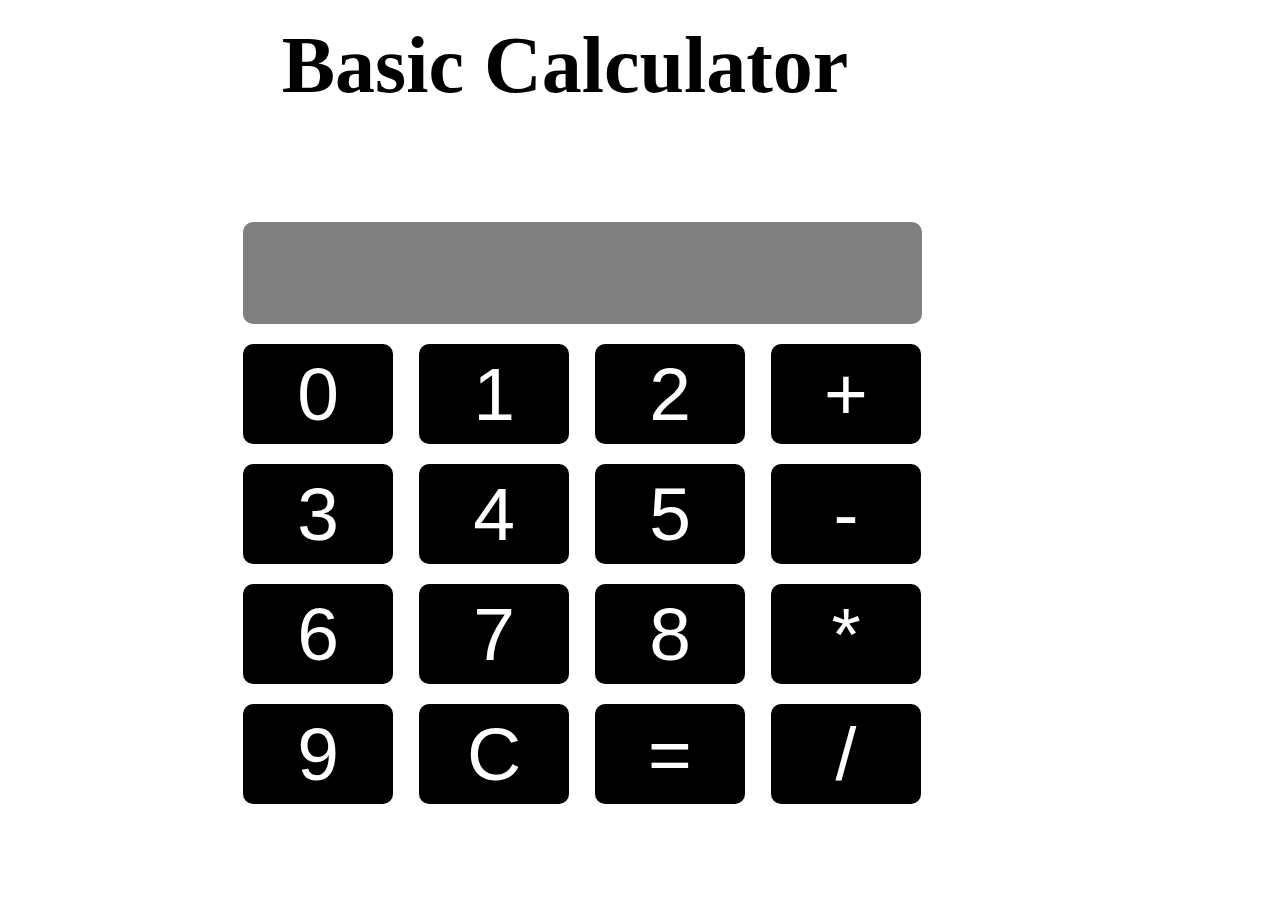
<file: 01.Calculator/index.html>
<!DOCTYPE html>
<html>
  <head>
    <meta charset="utf-8">
    <meta name="description" content="Javascript Calculator">
    <meta name="viewport" content="width=device-width, initial-scale=1">
    <link rel="stylesheet" type="text/css" href="style.css">
    <title>Calculator</title>
  </head>
  <body>
    <h1>Basic Calculator<h2> <br />
    <form id="myform" name="calc">
      <input name="display" style="font-size: 75px;width: 675px;height: 100px; text-align: center; background: gray"></input> <br />
      <input type="button" value='0' onclick="calc.display.value+='0'">
      <input type="button" value='1' onclick="calc.display.value+='1'">
      <input type="button" value='2' onclick="calc.display.value+='2'">
      <input type="button" value='+' onclick="calc.display.value+='+'"> <br />
      <input type="button" value='3' onclick="calc.display.value+='3'">
      <input type="button" value='4' onclick="calc.display.value+='4'">
      <input type="button" value='5' onclick="calc.display.value+='5'">
      <input type="button" value='-' onclick="calc.display.value+='-'"> <br />
      <input type="button" value='6' onclick="calc.display.value+='6'">
      <input type="button" value='7' onclick="calc.display.value+='7'">
      <input type="button" value='8' onclick="calc.display.value+='8'">
      <input type="button" value='*' onclick="calc.display.value+='*'"> <br />
      <input type="button" value='9' onclick="calc.display.value+='9'">
      <input type="button" value='C' onclick="calc.display.value=''">
      <input type="button" value='=' onclick="calc.display.value=eval(calc.display.value)">
      <input type="button" value='/' onclick="calc.display.value+='/'"> <br />
    </form>
  </body>
</html>
</file>
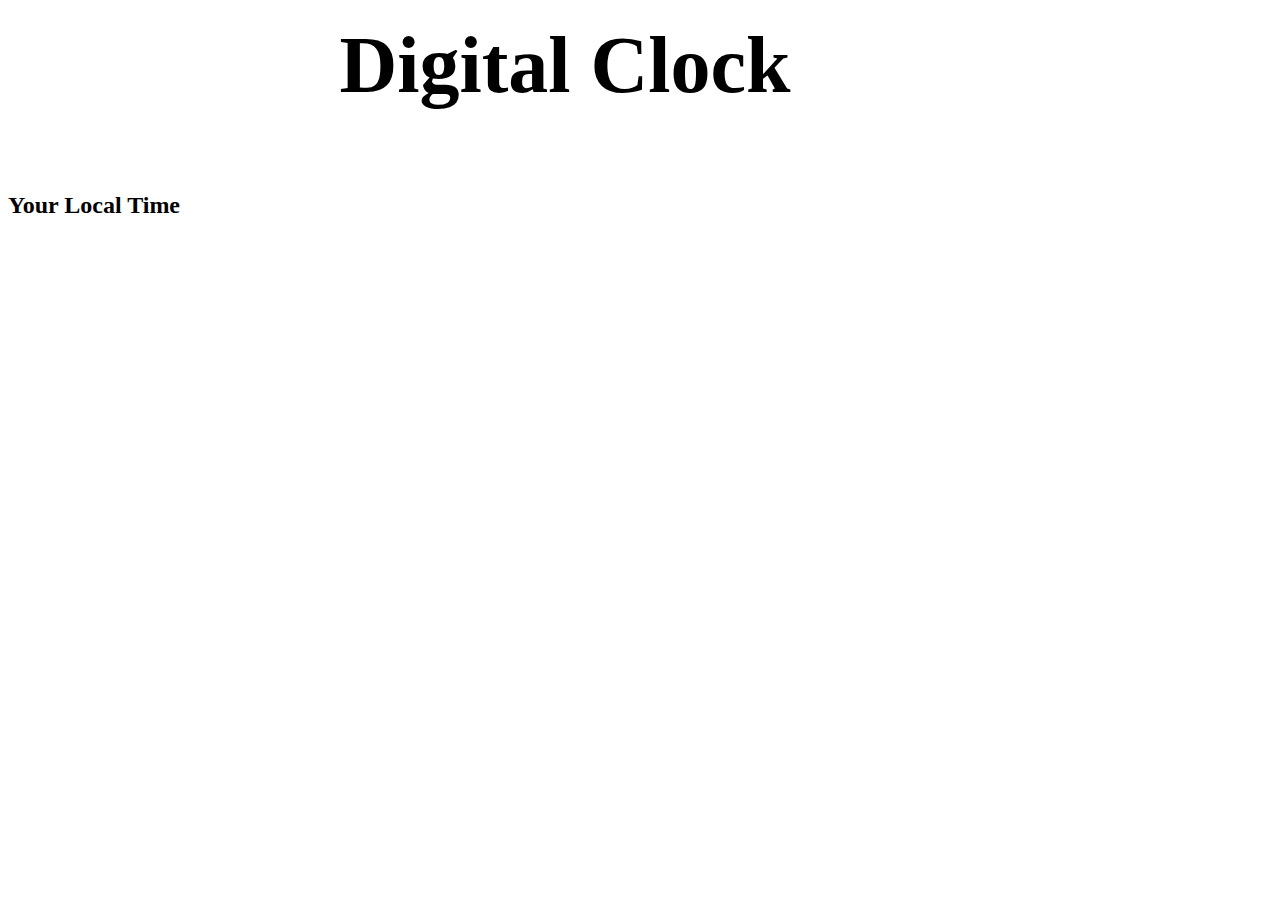
<file: 02.DigitalClock/index.html>
<!DOCTYPE html>
<html>
  <head>
    <meta charset="utf-8">
    <meta name="description" content="Javascript Digital Clock">
    <meta name="viewport" content="width=device-width, initial-scale=1">
    <link rel="stylesheet" type="text/css" href="style.css">
    <title>Calculator</title>
  </head>
  <body>
    <h1>Digital Clock<h2> <br />
    <div id="benner"><span>Your Local Time</span></div>
    <div id="clock"></div>
    <script src="script.js"></script>
  </body>
</html>
</file>
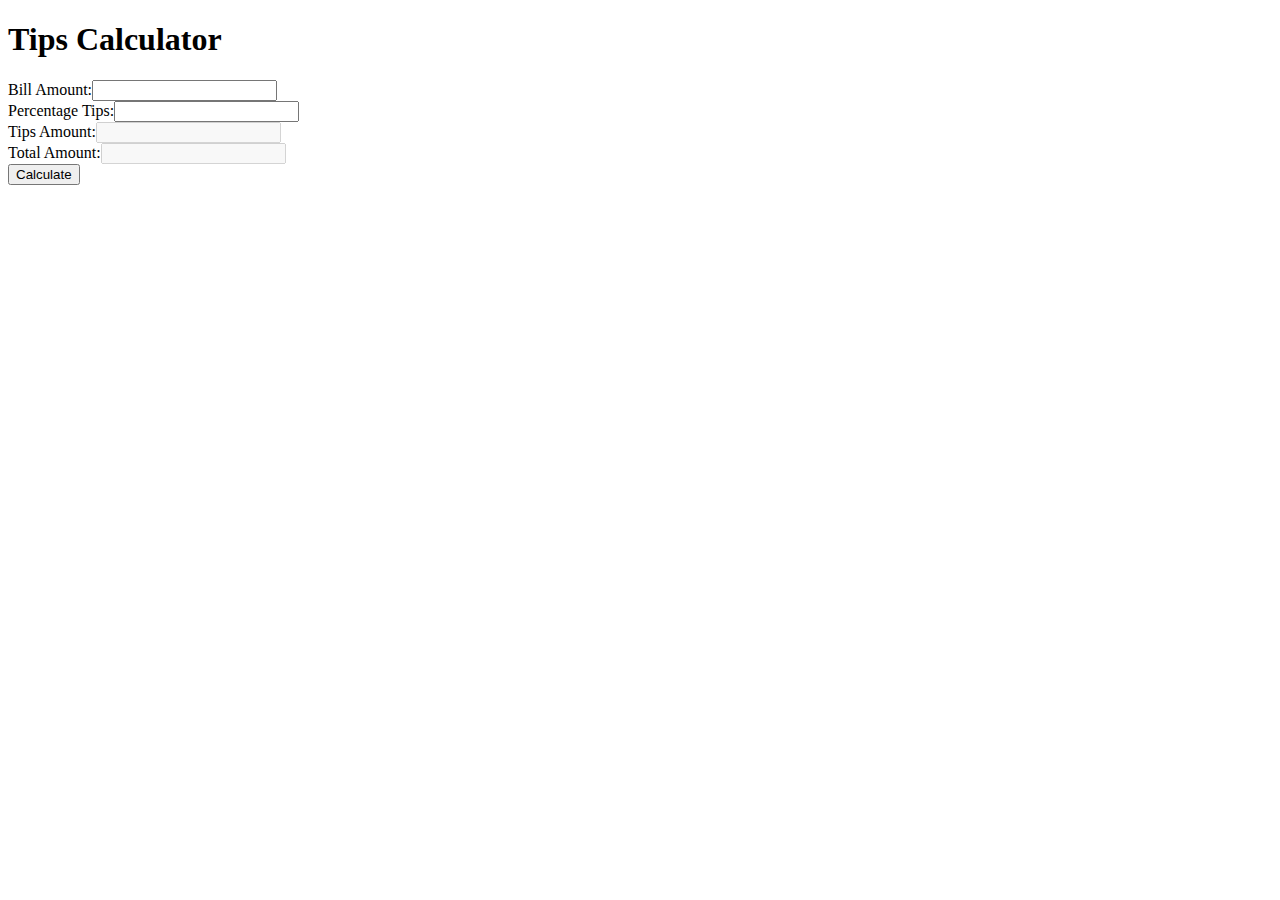
<file: 03.PercentageTipsCalculator/index.html>
<!DOCTYPE html>
<html>
  <head>
    <meta charset="utf-8">
    <meta name="description" content="Percentage Tip Calculator">
    <meta name="viewport" content="width=device-width, initial-scale=1">
    <link rel="stylesheet" type="text/css" href="style.css">
    <script src="./jquery-3.1.1.min.js"></script>
    <title>Calculator</title>
  </head>
  <body>
    <h1>Tips Calculator</h1>
    <form id="calculator">
    <div id="container">
      <span>Bill Amount:</span><input id='amount' type="text" /><br />
      <span>Percentage Tips:</span><input id='percentage' type="text" /> <br />
      <span>Tips Amount:</span><input disabled id="tip" type="text" /> <br />
      <span>Total Amount:</span><input disabled id="total" type="text" /><br />
    </div>
    <input id="count" type="submit" value="Calculate">
    </form>
    <script src="script.js"></script>
  </body>
</html>
</file>
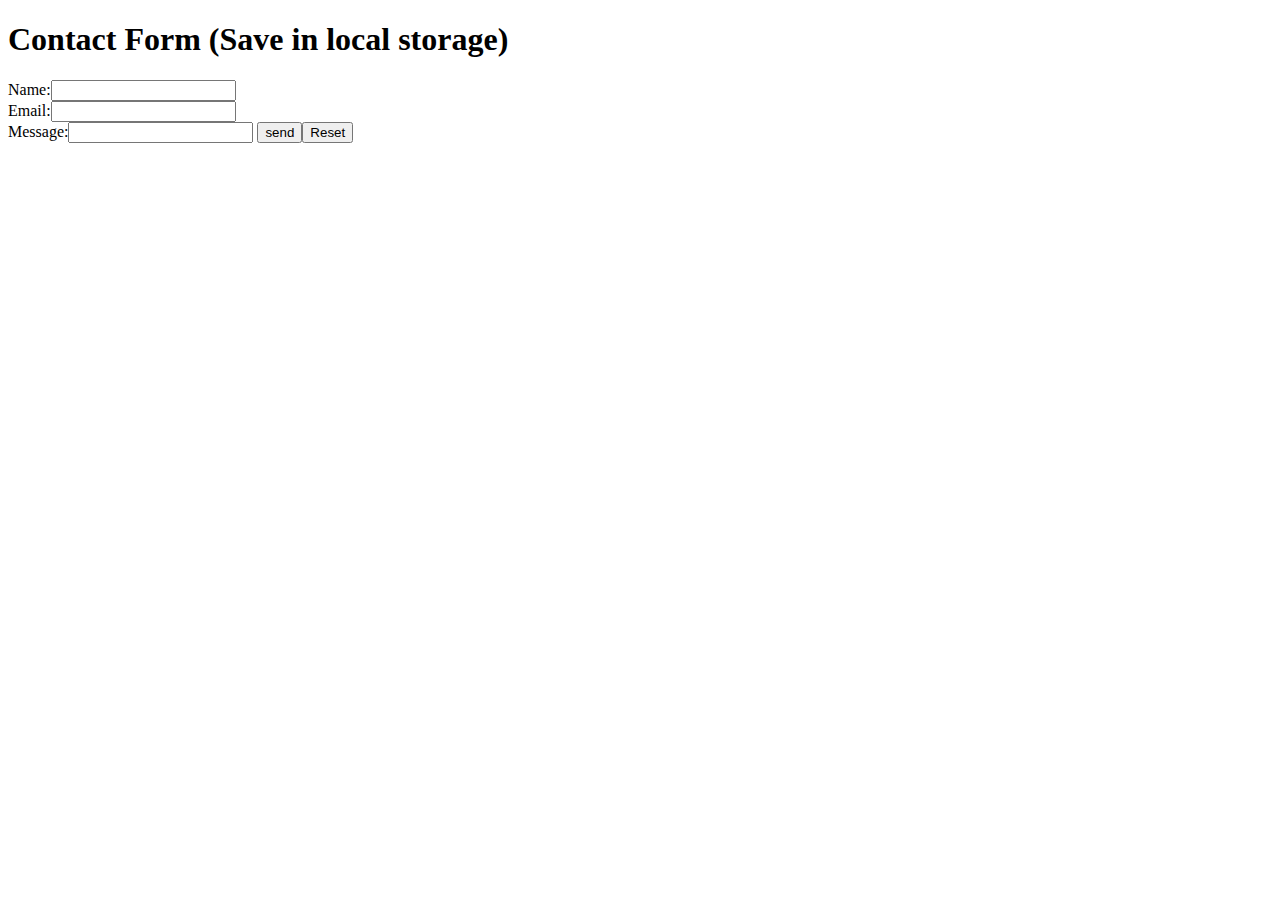
<file: 05.ContactForm/index.html>
<!DOCTYPE html>
<html>
  <head>
    <meta charset="utf-8">
    <meta name="description" content="Length Checker">
    <meta name="viewport" content="width=device-width, initial-scale=1">
    <link rel="stylesheet" type="text/css" href="style.css">
    <script src="./jquery-3.1.1.min.js"></script>
    <title>Calculator</title>
  </head>
  <body>
    <h1>Contact Form (Save in local storage)</h1>
    <div id="container">
      <form id="contact">
        <span>Name:</span><input id="name" name="name" class="stored" type="text" /> <br />
        <span>Email:</span><input id="email" name="email" class="stored" type="text" /> <br />
        <span>Message:</span><input id="message" name="message" class="stored"  type="text" />
        <input type="submit" value="send" /><input type="reset" value="Reset" />
      </form>
    </div>
    <script src="script.js"></script>
  </body>
</html>
</file>
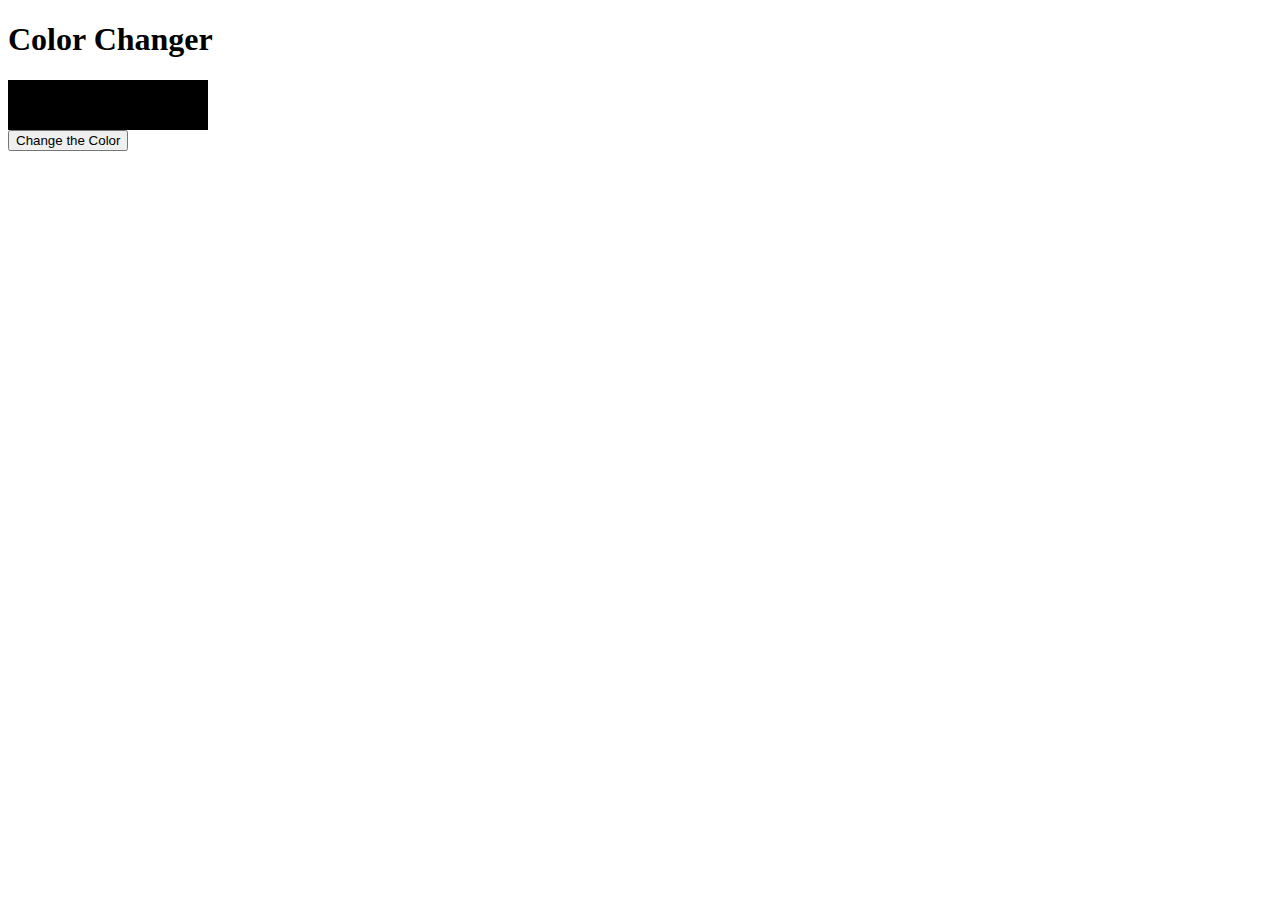
<file: 07.ColorChanger/index.html>
<!DOCTYPE html>
<html>
  <head>
    <meta charset="utf-8">
    <meta name="description" content="Color Changer">
    <meta name="viewport" content="width=device-width, initial-scale=1">
    <link rel="stylesheet" type="text/css" href="style.css">
    <script src="./jquery-3.1.1.min.js"></script>
    <title>Color Changer</title>
  </head>
  <body>
    <h1>Color Changer</h1>
    <div id="container" style="width:200px; height: 50px; background-color: black">
    </div>
    <input id="changeColor" type="button" value="Change the Color" />
    <script src="script.js"></script>
  </body>
</html>
</file>
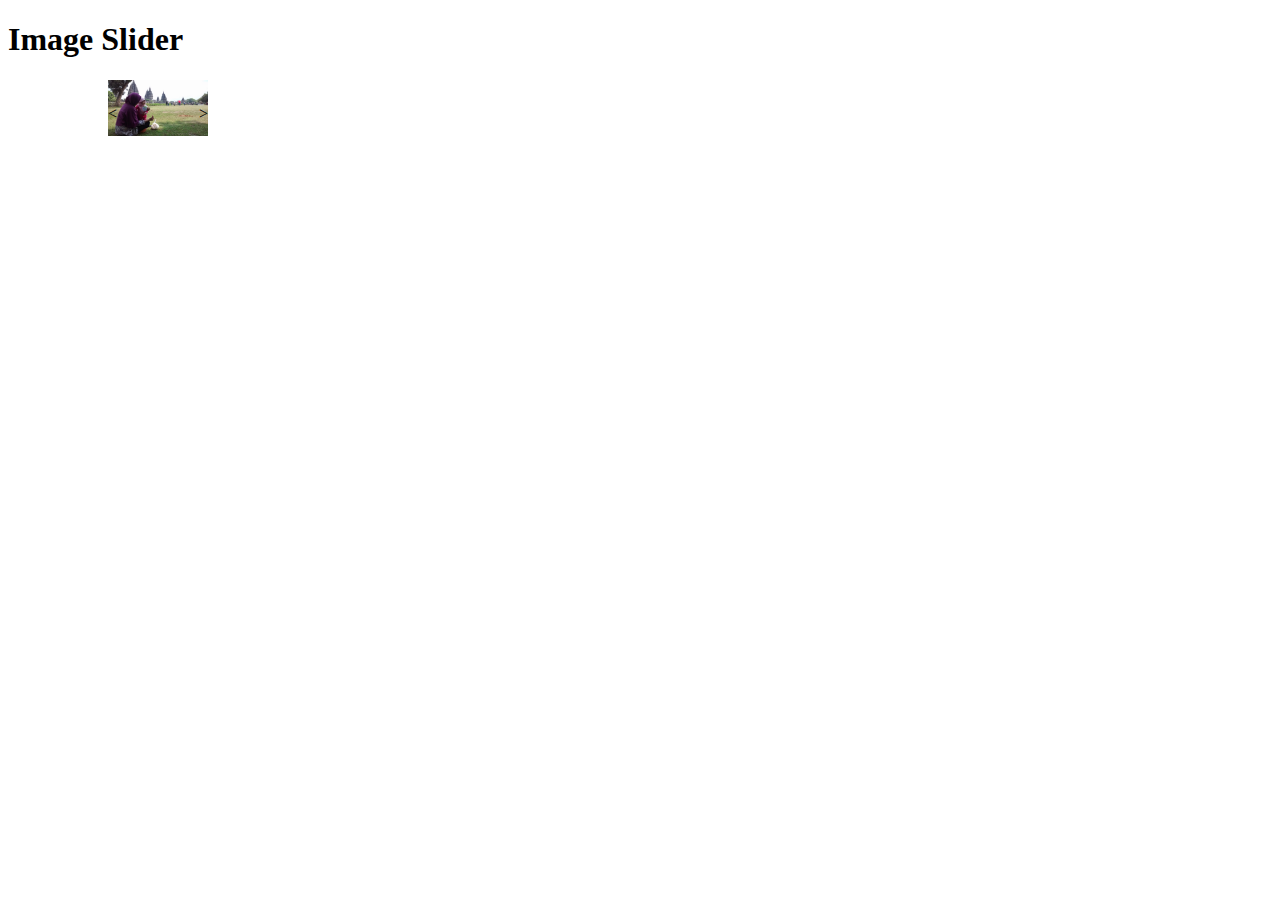
<file: 08.ImageSlider/index.html>
<!DOCTYPE html>
<html>
  <head>
    <meta charset="utf-8">
    <meta name="description" content="Image Slider">
    <meta name="viewport" content="width=device-width, initial-scale=1">
    <link rel="stylesheet" type="text/css" href="style.css">
    <script src="./jquery-3.1.1.min.js"></script>
    <title>Image Slider</title>
  </head>
  <body>
    <h1>Image Slider</h1>
    <div class="wrapper" style="max-width: 100px;position: relative; left: 100px">
      <img src="./images/1.jpg" class="mySlide" style="width: 100px" />
      <img src="./images/2.jpg" class="mySlide" style="width: 100px" />
      <img src="./images/3.jpg" class="mySlide" style="width: 100px" />
      <img src="./images/4.jpg" class="mySlide" style="width: 100px" />
      <img src="./images/5.jpg" class="mySlide" style="width: 100px" />
      <img src="./images/6.jpg" class="mySlide" style="width: 100px" />
      <img src="./images/7.jpg" class="mySlide" style="width: 100px" />
      <a class="btn1" style="position: absolute; top: 45%; left: 0" onclick="plusDiv(-1)"><span id='btnl'>&lt;</span></a>
      <a class="btn1" style="position: absolute; top: 45%; right: 0" onclick="plusDiv(-1)"><span id='btnr' >&gt;</span></a>
    </div>
    <script src="script.js"></script>
  </body>
</html>
</file>
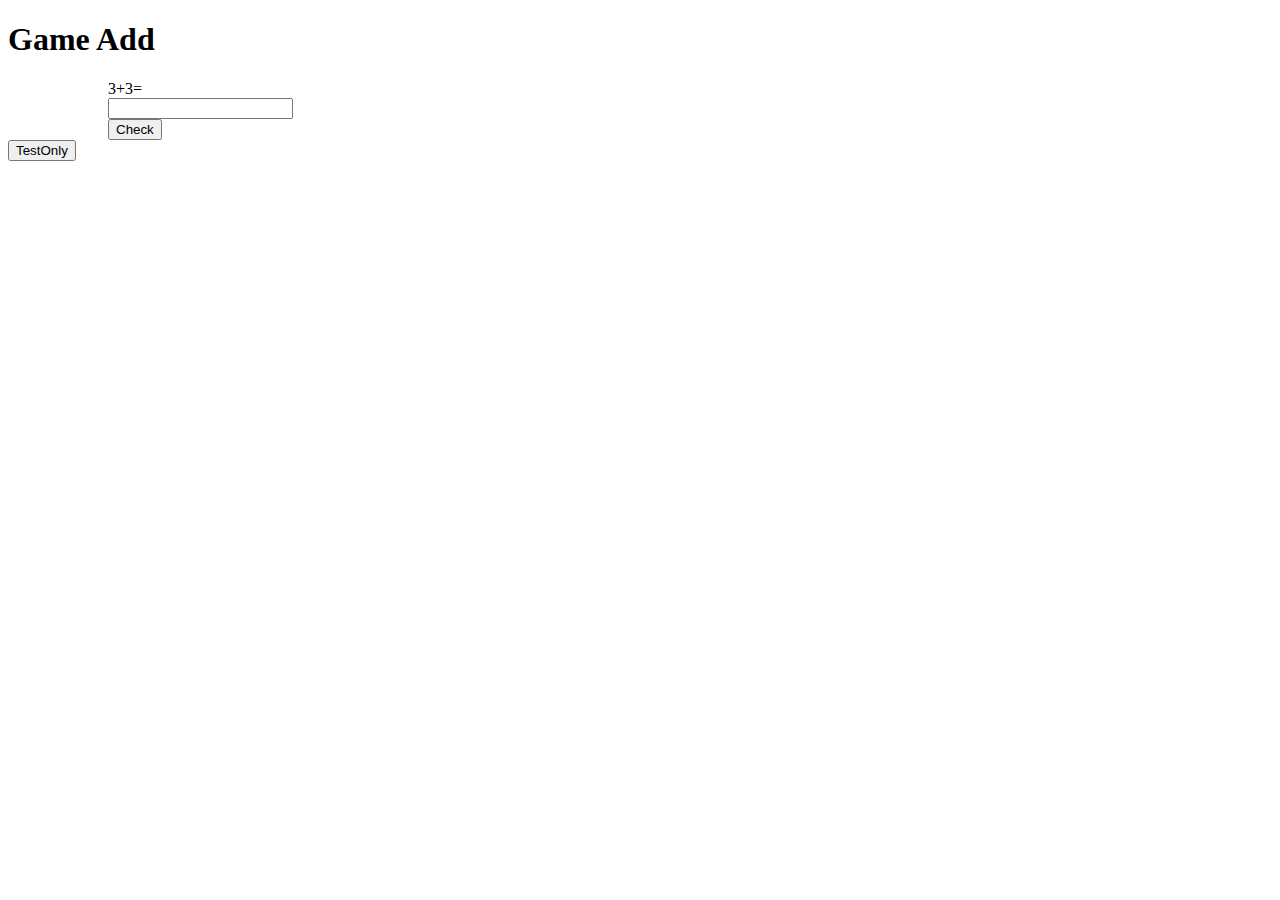
<file: 09.GameAdd/index.html>
<!DOCTYPE html>
<html>
  <head>
    <meta charset="utf-8">
    <meta name="description" content="Game Add">
    <meta name="viewport" content="width=device-width, initial-scale=1">
    <link rel="stylesheet" type="text/css" href="style.css">
    <script src="./jquery-3.1.1.min.js"></script>
    <title>Game Add</title>
  </head>
  <body>
    <h1>Game Add</h1>
    <div class="wrapper" style="max-width: 100px;position: relative; left: 100px">
      <span id='num1'></span><span>+</span><span id='num2'></span><span>=</span><input type="text" id='result' /> <input type="button" id='check' value='Check' />
    </div>
    <input type="button" id="testOnly" value="TestOnly" />
    <script src="script.js"></script>
  </body>
</html>
</file>
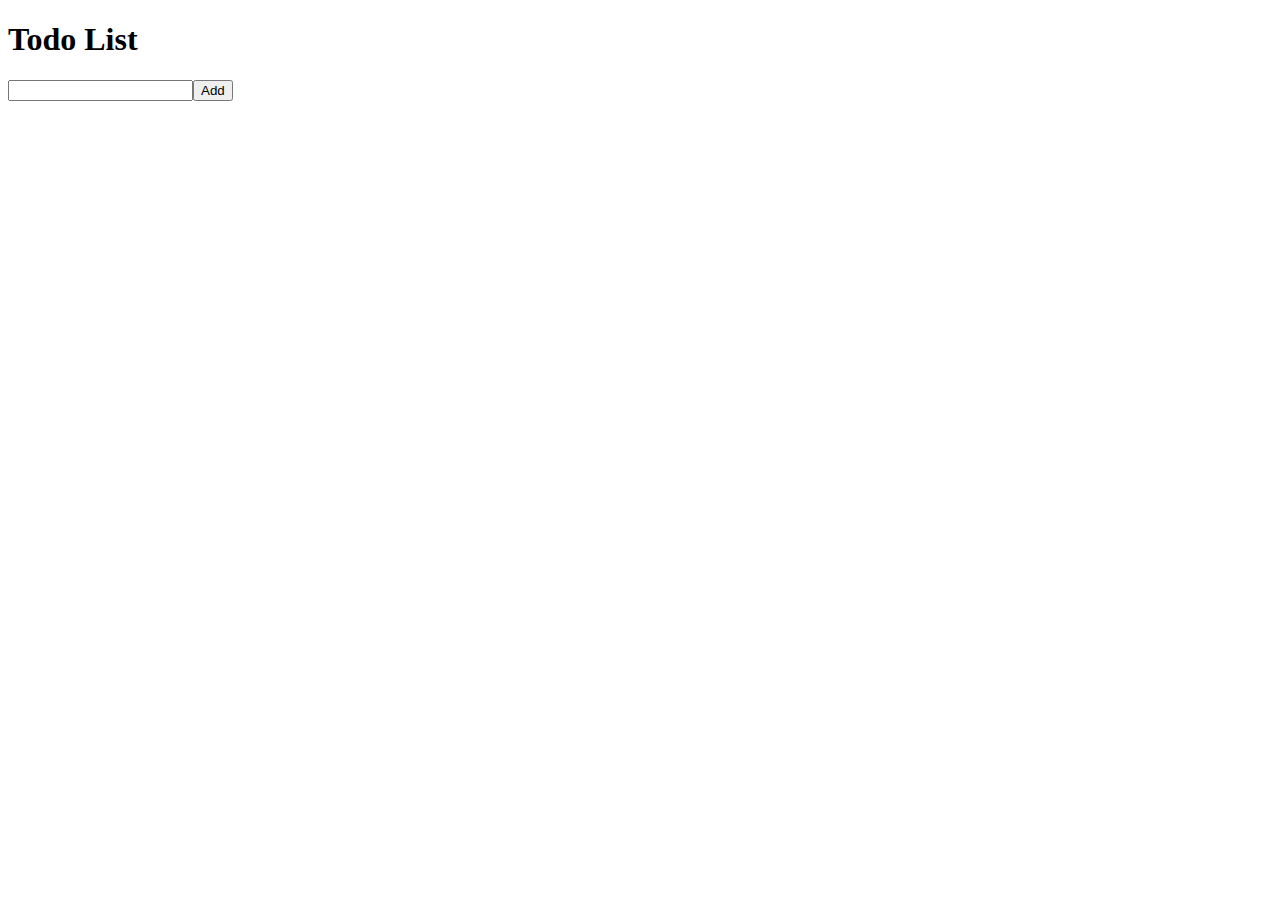
<file: 10.TodoList/index.html>
<!DOCTYPE html>
<html>
  <head>
    <meta charset="utf-8">
    <meta name="description" content="Todo List">
    <meta name="viewport" content="width=device-width, initial-scale=1">
    <link rel="stylesheet" type="text/css" href="style.css">
    <script src="./jquery-3.1.1.min.js"></script>
    <title>Todo List</title>
  </head>
  <body>
    <div id="wrapper">
      <h1>Todo List</h1>
      <input id="task" /><button id="add">Add</button>
      <div id="todos"></div>
      <script src="script.js"></script>
    </div>
  </body>
</html>
</file>
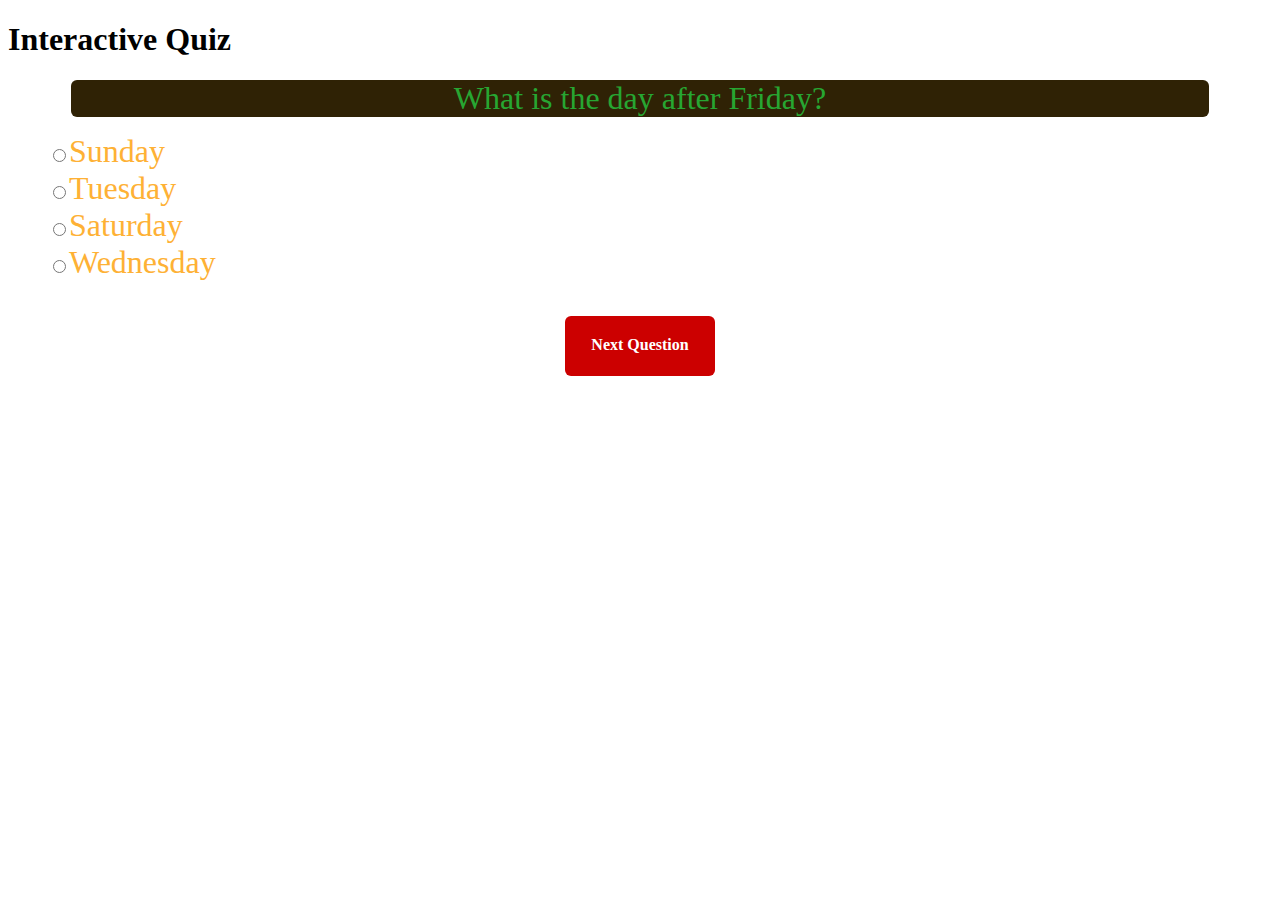
<file: 11.InteractiveQuiz/index.html>
<!DOCTYPE html>
<html>
  <head>
    <meta charset="utf-8">
    <meta name="description" content="Interactive Quiz">
    <meta name="viewport" content="width=device-width, initial-scale=1">
    <link rel="stylesheet" type="text/css" href="style.css">
    <script src="./jquery-3.1.1.min.js"></script>
    <title>Interactive Quiz</title>
  </head>
  <body>
    <div id="quizContainer">
      <h1>Interactive Quiz</h1>
      <div class="question"></div>
      <ul id="choiceList"></ul>
      <div class="quizMessage"></div>
      <div class="result"></div>
      <div class="nextButton">Next Question</div>
    </div>
    <script src="script.js"></script>
  </body>
</html>
</file>
<file: 01.Calculator/style.css>
input {
  width: 150px;
  height: 100px;
  font-size: 75px;
  border-radius: 10px;
  margin: 10px;
  background-color: #000;
  color: #fff;
  border-style: none;
}

#myform{
  margin-left: 225px;
  margin-top: 20px;
}

h1{
  text-align: center;
  font-size: 80px;
  margin-right: 150px;
  margin-top: 20px;
}
</file>
<file: 02.DigitalClock/style.css>
input {
  width: 150px;
  height: 100px;
  font-size: 75px;
  border-radius: 10px;
  margin: 10px;
  background-color: #000;
  color: #fff;
  border-style: none;
}

#myform{
  margin-left: 225px;
  margin-top: 20px;
}

h1{
  text-align: center;
  font-size: 80px;
  margin-right: 150px;
  margin-top: 20px;
}
</file>
<file: 03.PercentageTipsCalculator/style.css>
#calc{
  background-color: gray;
  border-radius: 20px;
  height: 200px;
  width: 300px;
  padding: 30px;
}
</file>
<file: 05.ContactForm/style.css>
#calc{
  background-color: gray;
  border-radius: 20px;
  height: 200px;
  width: 300px;
  padding: 30px;
}
</file>
<file: 07.ColorChanger/style.css>
#calc{
  background-color: gray;
  border-radius: 20px;
  height: 200px;
  width: 300px;
  padding: 30px;
}
</file>
<file: 08.ImageSlider/style.css>
#calc{
  background-color: gray;
  border-radius: 20px;
  height: 200px;
  width: 300px;
  padding: 30px;
}
</file>
<file: 09.GameAdd/style.css>
#calc{
  background-color: gray;
  border-radius: 20px;
  height: 200px;
  width: 300px;
  padding: 30px;
}
</file>
<file: 10.TodoList/style.css>
#calc{
  background-color: gray;
  border-radius: 20px;
  height: 200px;
  width: 300px;
  padding: 30px;
}
</file>
<file: 11.InteractiveQuiz/style.css>
ul{
  list-style: none;
}

li {
  font-family: 'Rokkitt', serif;
  font-size: 2em;
  color:#feb135;
}

input[radio=button]{
  border:0px;
  width:20px;
  height:2em;
}
p{
  font-family: 'Rokkitt', serif;
}

.quizContainer {
  background-color: #000398;
  border-radius: 8px;
  width: 75%;
  margin: auto;
  margin-top:190px;
  padding-top: 5px;
  position: relative;
}

.nextButton{
  border-radius: 6px;
  width: 150px;
  height: 40px;
  text-align: center;
  background-color: #cc0000;
  color:#fff;
  font-family: 'Rokkitt', serif;
  font-weight: bold;
  position: relative;
  margin:auto;
  padding-top: 20px;
}

.question {
  font-family: 'Rokkitt', serif;
  font-size: 2em;
  width: 90%;
  height: auto;
  margin: auto;
  border-radius: 6px;
  background-color: #2f2205;
  text-align: center;
  color: #27a632;
}

.quizMessage {
  background-color: peachpuff;
  border-radius: 6px;
  width: 30%;
  margin: auto;
  text-align: center;
  padding: 2x;
  font-family: 'rokkitt', serif;
  color: red;
}

.choiceList{
  font-family: Courier, serif;
  color: blueviolet;
}

.result{
  width: 30%;
  height: auto;
  border-radius: 6px;
  background-color: linen;
  margin: auto;
  margin-bottom: 35px;
  text-align: center;
  font-family: 'rokkitt', serif;
}
</file>
